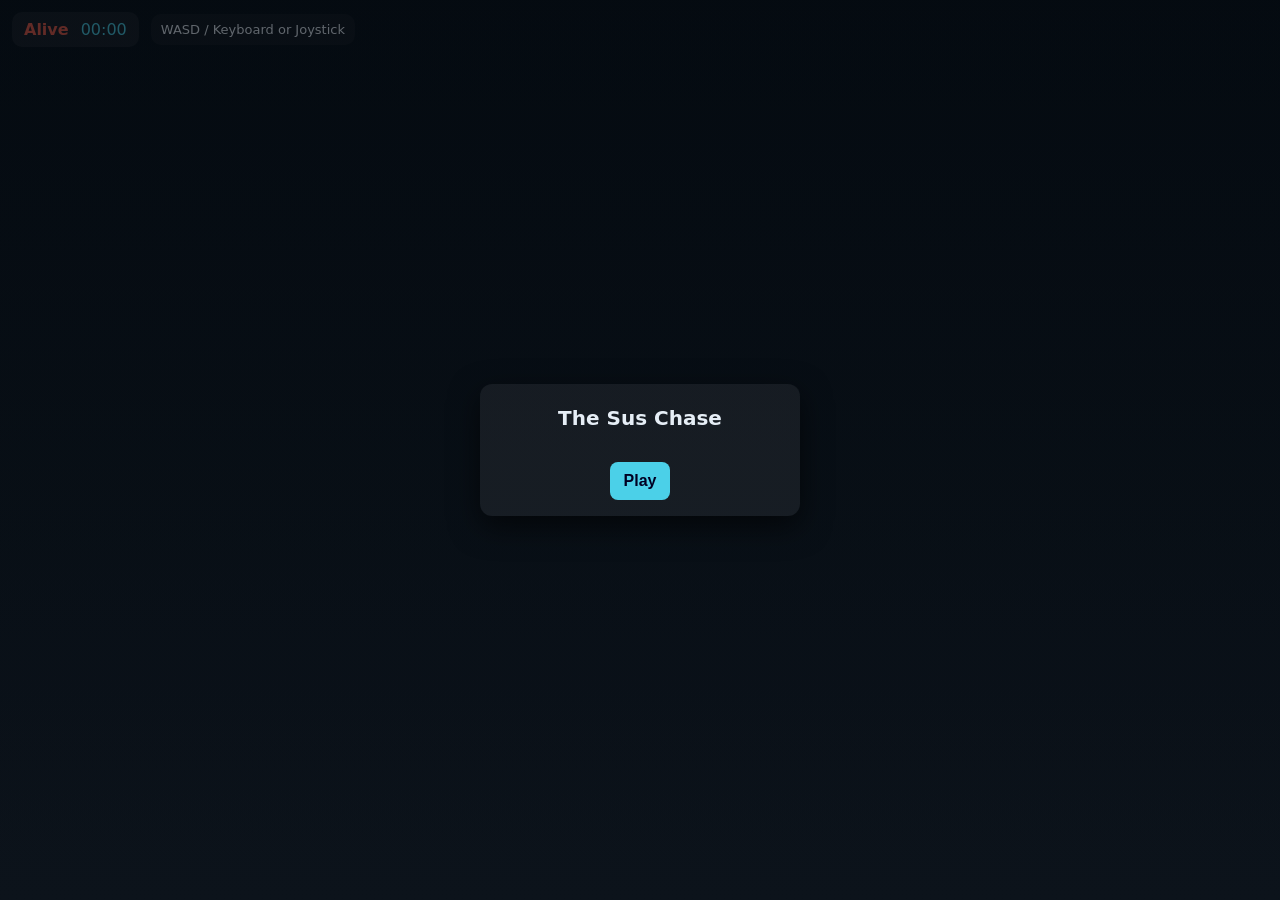
<file: index.html>
<!doctype html>
<html>
<head>
  <meta charset="utf-8" />
  <meta name="viewport" content="width=device-width,initial-scale=1,viewport-fit=cover" />
  <link rel="stylesheet" href="style.css">
  <title>The Sus Chase</title>
  <script type="importmap">
  {
    "imports": {
      "nipplejs": "https://esm.sh/nipplejs@0.9.0"
    }
  }
  </script>
</head>
<body>
  <canvas id="game"></canvas>

  <div id="hud">
    <div id="info">
      <div id="status">Alive</div>
      <div id="timer">00:00</div>
    </div>
    <div id="controls-hint">WASD / Keyboard or Joystick</div>
  </div>

  <!-- Start Menu -->
  <div id="menu" class="menu-overlay">
    <div class="menu-panel">
      <h2>The Sus Chase</h2>
      <div class="colors" id="colors"></div>
      <button id="startBtn" class="primary">Play</button>
    </div>
  </div>

  <!-- Death Panel (shown on being caught) -->
  <div id="deathPanel" class="menu-overlay" style="display:none;">
    <div class="menu-panel">
      <h2>You Died Lol</h2>
      <div style="margin:8px 0 6px;color:rgba(255,255,255,0.75);font-size:13px;">Choose a color and try again</div>
      <div class="colors" id="deathColors"></div>
      <button id="playAgainBtn" class="primary" style="margin-top:10px;">Play Again</button>
    </div>
  </div>

  <div id="joystick"></div>
  <button id="action" aria-label="Action" class="mobile-action">A</button>

  <!-- Menu music (plays while menu is visible) -->
  <audio id="menuMusic" src="https://nu.vgmtreasurechest.com/soundtracks/among-us/nzispxqm/01.%20Among%20Us%20Theme.mp3" preload="auto"></audio>
  <!-- Gameplay music (low volume) -->
  <audio id="gameMusic" src="among-us-trap-remix-among-drip-t.mp3" preload="auto"></audio>
  <!-- Imposter win sound -->
  <audio id="impostorWin" src="impostor-win.mp3" preload="auto"></audio>

  <!-- Crewmate win sound -->
  <audio id="crewmateWin" src="yay_cRiHGGR.mp3" preload="auto"></audio>

  <!-- Win Panel (shown when all tasks completed) -->
  <div id="winPanel" class="menu-overlay" style="display:none;">
    <div class="menu-panel">
      <h2>You Completed All Tasks — You Win! Lmao Try Again</h2>
      <div style="margin:8px 0 6px;color:rgba(255,255,255,0.75);font-size:13px;">Nice job — choose a color and play again</div>
      <div class="colors" id="winColors"></div>
      <button id="winPlayAgainBtn" class="primary" style="margin-top:10px;">Play Again</button>
    </div>
  </div>

  <script type="module" src="game.js"></script>
</body>
</html>
</file>
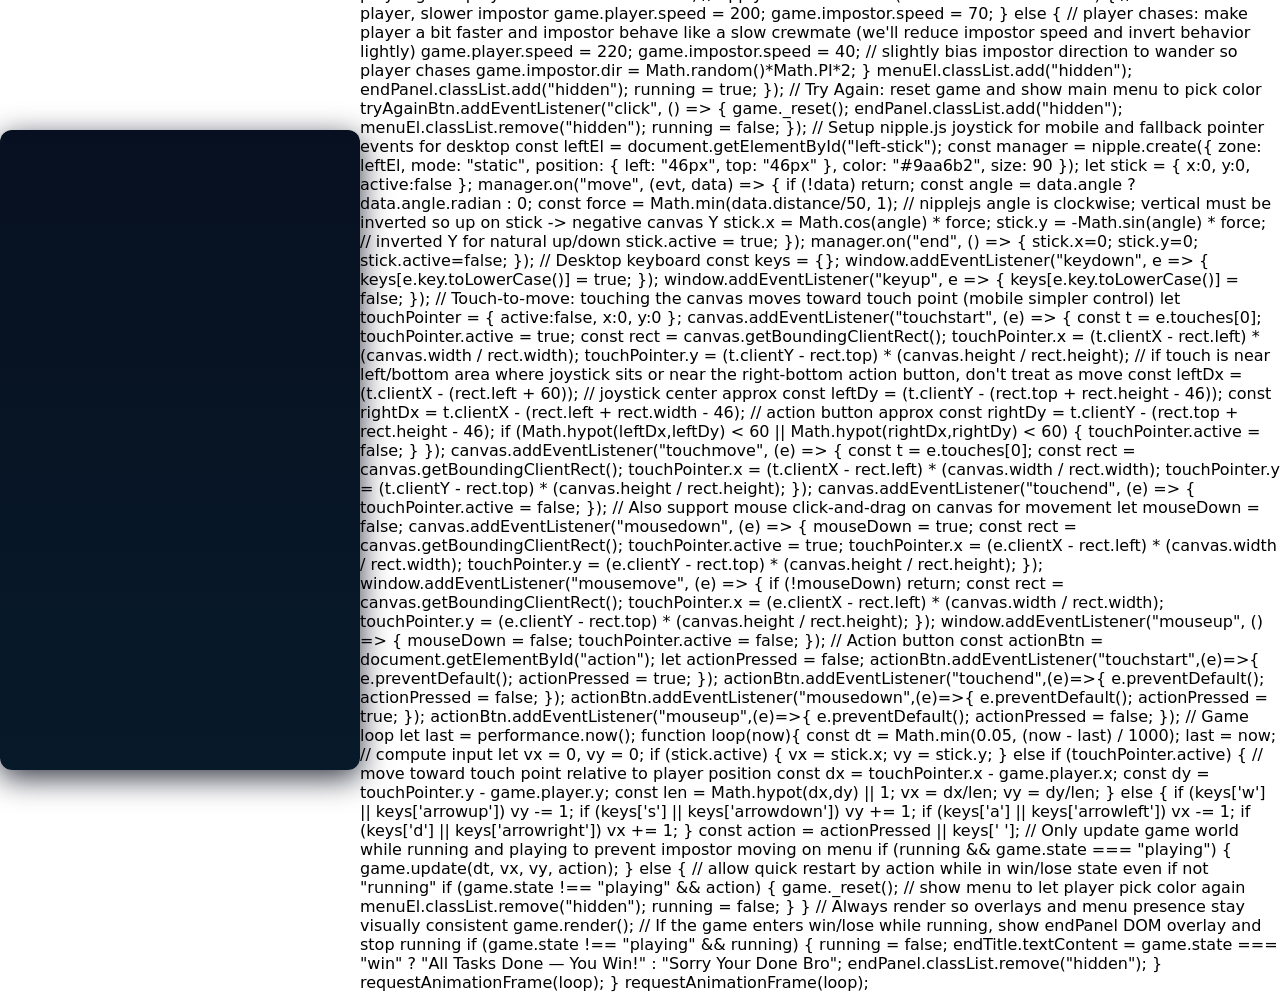
<file: among-lite-offline.html>
<!doctype html>
<html>
<head>
<meta charset="utf-8">
<meta name="viewport" content="width=device-width,initial-scale=1">
<title>Among-lite (Offline)</title>
<style><<<<<<< SEARCH
:root{
  --bg:#0f1720;
  --panel:#0b1220;
  --accent:#ef4444;
  --muted:#9aa6b2;
}
html,body{
  height:100%;
  margin:0;
  background:var(--bg);
  display:flex;
  align-items:center;
  justify-content:center;
  -webkit-font-smoothing:antialiased;
  -moz-osx-font-smoothing:grayscale;
  font-family:system-ui,Segoe UI,Roboto,Helvetica,Arial,sans-serif;
  touch-action: none;
}
canvas{
  width:360px; /* mobile-friendly */
  height:640px;
  border-radius:12px;
  box-shadow:0 8px 30px rgba(2,6,23,0.8);
  background:linear-gradient(180deg,#071020 0%, #071a2a 100%);
  display:block;
}

/* Controls overlay */
#controls{
  position:fixed;
  left:12px;
  bottom:12px;
  width:336px;
  height:120px;
  pointer-events:none;
}
#left-stick{
  position:absolute;
  left:0;
  bottom:0;
  width:120px;
  height:120px;
  pointer-events:auto;
}
#buttons{
  position:absolute;
  right:0;
  bottom:0;
  width:120px;
  height:120px;
  display:flex;
  align-items:center;
  justify-content:center;
  pointer-events:none;
}
#action{
  pointer-events:auto;
  width:64px;
  height:64px;
  border-radius:50%;
  border:0;
  background:var(--accent);
  color:white;
  font-weight:700;
  font-size:18px;
  box-shadow:0 6px 18px rgba(239,68,68,0.25);
  -webkit-user-select:none;
}
#action:active{ transform:translateY(2px); }
=======
:root{
  --bg:#0f1720;
  --panel:#0b1220;
  --accent:#ef4444;
  --muted:#9aa6b2;
}
html,body{
  height:100%;
  margin:0;
  background:var(--bg);
  display:flex;
  align-items:center;
  justify-content:center;
  -webkit-font-smoothing:antialiased;
  -moz-osx-font-smoothing:grayscale;
  font-family:system-ui,Segoe UI,Roboto,Helvetica,Arial,sans-serif;
  touch-action: none;
}
canvas{
  width:360px; /* mobile-friendly */
  height:640px;
  border-radius:12px;
  box-shadow:0 8px 30px rgba(2,6,23,0.8);
  background:linear-gradient(180deg,#071020 0%, #071a2a 100%);
  display:block;
}

/* Controls overlay */
#controls{
  position:fixed;
  left:12px; /* place controls in bottom-left corner */
  bottom:12px;
  width:140px;
  height:120px;
  pointer-events:none;
  display:flex;
  align-items:flex-end;
  justify-content:flex-start;
}
#left-stick{
  position:absolute;
  left:12px;
  bottom:12px;
  width:90px; /* smaller joystick */
  height:90px;
  pointer-events:auto;
}
#buttons{
  position:relative;
  width:120px;
  height:120px;
  display:flex;
  align-items:center;
  justify-content:center;
  pointer-events:none;
}
#action{
  pointer-events:auto;
  width:64px;
  height:64px;
  border-radius:50%;
  border:0;
  background:#00d1d1; /* cyan as requested */
  color:white;
  font-weight:700;
  font-size:18px;
  box-shadow:0 6px 18px rgba(0,209,209,0.22);
  -webkit-user-select:none;
  /* move action button to the right side of the screen opposite the joystick by using a fixed offset */
  position:fixed;
  right:12px;
  bottom:24px;
}
#action:active{ transform:translateY(2px); }

/* Menu overlays */
.overlay{
  position:fixed;
  inset:0;
  display:flex;
  align-items:center;
  justify-content:center;
  pointer-events:auto;
}
.overlay .panel{
  width:320px;
  max-width:90%;
  background:linear-gradient(180deg, rgba(255,255,255,0.03), rgba(0,0,0,0.25));
  border-radius:12px;
  padding:18px;
  box-shadow:0 10px 30px rgba(0,0,0,0.6);
  color:#e6eef6;
  text-align:center;
  backdrop-filter: blur(6px);
}
.overlay.hidden{ display:none; }
.panel h2{ margin:6px 0 12px; font-size:18px; color:#fff; }
.primary{
  margin-top:12px;
  padding:10px 14px;
  border-radius:8px;
  border:0;
  background:var(--accent);
  color:white;
  font-weight:700;
}
.colors{
  display:flex;
  gap:8px;
  justify-content:center;
  flex-wrap:wrap;
}
.color-pill{
  width:44px;
  height:44px;
  border-radius:8px;
  box-shadow:0 6px 18px rgba(0,0,0,0.35);
  border:2px solid rgba(255,255,255,0.06);
  cursor:pointer;
}
.color-pill.selected{ outline:3px solid rgba(255,255,255,0.06); transform:scale(1.06); }

/* top bar (download link) */
.top-bar{ display:flex; justify-content:flex-end; margin-bottom:6px; }
.download{
  font-size:12px;
  color:rgba(255,255,255,0.95);
  background:rgba(0,0,0,0.18);
  padding:6px 8px;
  border-radius:8px;
  text-decoration:none;
  border:1px solid rgba(255,255,255,0.04);
}

/* mode buttons */
.mode-buttons{ display:flex; gap:8px; justify-content:center; margin-top:10px; }
.mode{
  padding:8px 10px;
  border-radius:8px;
  border:0;
  background:rgba(255,255,255,0.06);
  color:#e6eef6;
  font-weight:700;
  cursor:pointer;
}
.mode.active{ background:#00d1d1; color:#002; box-shadow:0 8px 18px rgba(0,209,209,0.12); }
</style>
</head>
<body>
<canvas id="game" width="360" height="640" style="width:360px;height:640px;border-radius:12px;"></canvas>
<script type="module">
/* Inlined game.js */
export class Game {
  constructor(canvas, ctx){
    this.canvas = canvas;
    this.ctx = ctx;
    // world coordinates scale to canvas size
    this.w = canvas.width;
    this.h = canvas.height;
    this.player = { x: this.w/2, y: this.h*0.8, r: 18, color:"#48b0ff", speed: 180, alive:true };
    this.impostor = { x: this.w/2, y: this.h*0.2, r: 20, color:"#ff6b6b", speed: 80, dir: Math.PI/2 };
    this.tasks = this._generateTasks(4);
    this.completed = 0;
    this.state = "playing"; // playing, win, lose
    this.flash = 0;
  }

  start(){
    // nothing for now
  }

  _generateTasks(n){
    const tasks = [];
    for(let i=0;i<n;i++){
      const margin = 40;
      const x = margin + Math.random()*(this.w - margin*2);
      const y = margin + Math.random()*(this.h - margin*2);
      // each task requires holding action for 2 seconds to complete
      tasks.push({x,y,r:10,done:false,progress:0,needs:2});
    }
    return tasks;
  }

  update(dt, vx, vy, action){
    if (this.state !== "playing") {
      // quick restart on action
      if (action) this._reset();
      return;
    }

    // normalize input
    let len = Math.hypot(vx, vy);
    if (len > 1) { vx/=len; vy/=len; }

    // move player
    this.player.x += vx * this.player.speed * dt;
    this.player.y += vy * this.player.speed * dt;
    // clamp
    this.player.x = Math.max(this.player.r, Math.min(this.w - this.player.r, this.player.x));
    this.player.y = Math.max(this.player.r, Math.min(this.h - this.player.r, this.player.y));

    // interact / complete tasks: hold for required seconds (uses dt)
    if (action) {
      for (const t of this.tasks) {
        if (!t.done && this._circleDist(this.player, t) < this.player.r + t.r + 6) {
          t.progress = (t.progress || 0) + dt;
          // clamp
          if (t.progress > t.needs) t.progress = t.needs;
          if (t.progress >= t.needs) {
            t.done = true;
            this.completed++;
            this.flash = 0.3;
            t.progress = t.needs;
          }
          break;
        }
      }
    } else {
      // if player releases before completion, slowly decay progress for UX
      for (const t of this.tasks) {
        if (!t.done && t.progress) {
          t.progress = Math.max(0, t.progress - dt*1.2);
        }
      }
    }

    // impostor simple AI: seeks player with some wandering
    const ax = this.player.x - this.impostor.x;
    const ay = this.player.y - this.impostor.y;
    const dist = Math.hypot(ax, ay);
    // rotate direction slightly toward player
    const target = Math.atan2(ay, ax);
    const cur = this.impostor.dir;
    let diff = target - cur;
    // normalize diff
    while (diff<-Math.PI) diff += 2*Math.PI;
    while (diff>Math.PI) diff -= 2*Math.PI;
    this.impostor.dir += diff * 0.03; // turning speed

    // sometimes random jitter
    this.impostor.dir += (Math.random()-0.5)*0.02;

    // move
    const speed = this.impostor.speed * (1 + Math.max(0, (200 - dist)/400)); // chase faster when close
    this.impostor.x += Math.cos(this.impostor.dir) * speed * dt;
    this.impostor.y += Math.sin(this.impostor.dir) * speed * dt;

    // clamp impostor
    this.impostor.x = Math.max(this.impostor.r, Math.min(this.w - this.impostor.r, this.impostor.x));
    this.impostor.y = Math.max(this.impostor.r, Math.min(this.h - this.impostor.r, this.impostor.y));

    // collision check
    if (this._circleDist(this.player, this.impostor) < this.player.r + this.impostor.r - 4) {
      this.state = "lose";
    }

    // win condition
    if (this.completed >= this.tasks.length) this.state = "win";

    // flash timer
    if (this.flash > 0) this.flash = Math.max(0, this.flash - dt);
  }

  render(){
    const ctx = this.ctx;
    // background
    ctx.fillStyle = "#071020";
    ctx.fillRect(0,0,this.w,this.h);

    // room floor grid
    this._drawGrid(ctx);

    // tasks
    for (const t of this.tasks) {
      ctx.beginPath();
      ctx.fillStyle = t.done ? "#22c55e" : "#ffd166";
      ctx.globalAlpha = t.done ? 0.8 : 0.95;
      ctx.arc(t.x, t.y, t.r, 0, Math.PI*2);
      ctx.fill();
      ctx.globalAlpha = 1;

      // draw progress for tasks being held
      if (!t.done && t.progress) {
        const pct = Math.min(1, t.progress / (t.needs || 2));
        ctx.beginPath();
        ctx.strokeStyle = "rgba(255,255,255,0.9)";
        ctx.lineWidth = 3;
        ctx.arc(t.x, t.y, t.r + 8, -Math.PI/2, -Math.PI/2 + Math.PI*2*pct);
        ctx.stroke();

        ctx.fillStyle = "rgba(255,255,255,0.95)";
        ctx.font = "12px system-ui, sans-serif";
        ctx.textAlign = "center";
        ctx.fillText(`${Math.ceil((t.needs - t.progress)*10)/10}s`, t.x, t.y+4);
      }
    }

    // impostor (draw behind player sometimes)
    this._drawCrew(ctx, this.impostor, true);

    // player
    this._drawCrew(ctx, this.player, false);

    // UI: tasks remaining
    ctx.fillStyle = "rgba(255,255,255,0.9)";
    ctx.font = "14px system-ui, sans-serif";
    ctx.textAlign = "left";
    ctx.fillText(`Tasks: ${this.tasks.filter(t=>!t.done).length}`, 10, 20);

    // state overlay
    if (this.state !== "playing") {
      ctx.fillStyle = this.state === "win" ? "rgba(34,197,94,0.95)" : "rgba(239,68,68,0.95)";
      ctx.fillRect(0, this.h/2 - 60, this.w, 120);
      ctx.fillStyle = "#fff";
      ctx.textAlign = "center";
      ctx.font = "22px system-ui, sans-serif";
      ctx.fillText(this.state === "win" ? "All Tasks Done — You Win!" : "You were caught — You Lose", this.w/2, this.h/2 - 6);
      ctx.font = "12px system-ui, sans-serif";
      ctx.fillText("Tap action or Press Space to restart", this.w/2, this.h/2 + 20);
    }

    // flash effect when completing task
    if (this.flash > 0) {
      ctx.fillStyle = `rgba(255,255,255,${this.flash})`;
      ctx.fillRect(0,0,this.w,this.h);
    }
  }

  _drawGrid(ctx){
    ctx.save();
    ctx.strokeStyle = "rgba(255,255,255,0.02)";
    ctx.lineWidth = 1;
    const step = 40;
    for(let x=0;x<=this.w;x+=step){
      ctx.beginPath(); ctx.moveTo(x,0); ctx.lineTo(x,this.h); ctx.stroke();
    }
    for(let y=0;y<=this.h;y+=step){
      ctx.beginPath(); ctx.moveTo(0,y); ctx.lineTo(this.w,y); ctx.stroke();
    }
    ctx.restore();
  }

  _drawCrew(ctx, ent, drawEyes){
    // body shadow
    ctx.beginPath();
    ctx.fillStyle = "rgba(0,0,0,0.18)";
    ctx.ellipse(ent.x+6, ent.y+ent.r+8, ent.r*1.1, ent.r*0.45, 0, 0, Math.PI*2);
    ctx.fill();

    // body
    ctx.beginPath();
    ctx.fillStyle = ent.color;
    ctx.ellipse(ent.x, ent.y, ent.r, ent.r*1.2, 0, 0, Math.PI*2);
    ctx.fill();

    // backpack
    ctx.beginPath();
    ctx.fillStyle = this._darken(ent.color, -10);
    ctx.ellipse(ent.x - ent.r*0.9, ent.y - 2, ent.r*0.55, ent.r*0.9, 0, 0, Math.PI*2);
    ctx.fill();

    // visor
    ctx.beginPath();
    ctx.fillStyle = "#cfefff";
    ctx.ellipse(ent.x + ent.r*0.28, ent.y - ent.r*0.1, ent.r*0.6, ent.r*0.35, -0.3, 0, Math.PI*2);
    ctx.fill();
    ctx.beginPath();
    ctx.fillStyle = "rgba(0,0,0,0.08)";
    ctx.ellipse(ent.x + ent.r*0.45, ent.y - ent.r*0.15, ent.r*0.25, ent.r*0.12, -0.3, 0, Math.PI*2);
    ctx.fill();
  }

  _darken(hex, amount){
    // amount -100..100
    const c = hex.replace('#','');
    const num = parseInt(c,16);
    let r = (num>>16) + amount;
    let g = ((num>>8)&0x00FF) + amount;
    let b = (num & 0x0000FF) + amount;
    r = Math.max(0, Math.min(255, r));
    g = Math.max(0, Math.min(255, g));
    b = Math.max(0, Math.min(255, b));
    return `rgb(${r},${g},${b})`;
  }

  _circleDist(a,b){
    const dx = a.x - b.x;
    const dy = a.y - b.y;
    return Math.hypot(dx,dy);
  }

  _reset(){
    this.player.x = this.w/2; this.player.y = this.h*0.8; this.player.alive = true;
    this.impostor.x = this.w/2; this.impostor.y = this.h*0.2;
    this.tasks = this._generateTasks(4);
    this.completed = 0;
    this.state = "playing";
  }
}

/* Inlined main.js */

/* Inlined offline bundle - loads nipple dynamically then executes original main.js */
const nipple = (await import('https://esm.sh/nipplejs@0.9.0')).default;
import nipple from "nipplejs";
import { Game } from "./game.js";

const canvas = document.getElementById("game");
const ctx = canvas.getContext("2d", { alpha: false });
canvas.width = 360;
canvas.height = 640;

const menuEl = document.getElementById("menu");
const colorsEl = document.getElementById("colors");
const startBtn = document.getElementById("startBtn");
const endPanel = document.getElementById("endPanel");
const endTitle = document.getElementById("endTitle");
const tryAgainBtn = document.getElementById("tryAgain");

const game = new Game(canvas, ctx);
game.start();

// available player colors
const COLORS = ["#48b0ff","#00bcd4","#0f9d58","#ffb86b","#6ee7b7","#f472b6","#ffd166","#a78bfa"];
let selectedColor = COLORS[0];

// populate color chooser
for (const c of COLORS) {
  const d = document.createElement("div");
  d.className = "color-pill" + (c===selectedColor ? " selected" : "");
  d.style.background = c;
  d.setAttribute("role","button");
  d.addEventListener("click", () => {
    selectedColor = c;
    // update UI selection
    for (const kid of colorsEl.children) kid.classList.remove("selected");
    d.classList.add("selected");
  });
  colorsEl.appendChild(d);
}

 // Start button behaviour: apply color, hide menu, start game loop updates
let running = false;
startBtn.textContent = "Play";

 // fixed mode: player chases crewmate only
 let mode = "chase";

// Download button: bundle basic files into a single self-contained HTML for offline play
const downloadBtn = document.getElementById("downloadBtn");
downloadBtn.addEventListener("click", async () => {
  // fetch necessary files
  const [styleText, mainText, gameText] = await Promise.all([
    (await fetch('style.css')).text(),
    (await fetch('main.js')).text(),
    (await fetch('game.js')).text()
  ]);

  // remove the top-level ESM import of nipple from main.js and replace with a top-level await dynamic import
  // so the inlined module can still obtain nipple when run offline.
  const mainWithoutImport = mainText.replace(/import\\s+nipple.*?;\\n/, '');

  // Build a module script that first loads nipple via dynamic import then runs the original main.js code.
  const moduleScript = `
/* Inlined offline bundle - loads nipple dynamically then executes original main.js */
const nipple = (await import('https://esm.sh/nipplejs@0.9.0')).default;
${mainWithoutImport}
`;

  const html = `<!doctype html>
<html>
<head>
<meta charset="utf-8">
<meta name="viewport" content="width=device-width,initial-scale=1">
<title>Among-lite (Offline)</title>
<style>${styleText}</style>
</head>
<body>
<canvas id="game" width="360" height="640" style="width:360px;height:640px;border-radius:12px;"></canvas>
<script type="module">
/* Inlined game.js */
${gameText}

/* Inlined main.js */
${moduleScript}
</script>
</body>
</html>`;

  const blob = new Blob([html], { type: 'text/html' });
  const url = URL.createObjectURL(blob);
  const a = document.createElement('a');
  a.href = url;
  a.download = 'among-lite-offline.html';
  document.body.appendChild(a);
  a.click();
  a.remove();
  URL.revokeObjectURL(url);
});

// Start behaviour: apply chosen color and selected mode, hide menu
startBtn.addEventListener("click", () => {
  // apply chosen color to player
  game.player.color = selectedColor;

  // apply mode tweaks
  if (mode === "be-chased") {
    // default: faster player, slower impostor
    game.player.speed = 200;
    game.impostor.speed = 70;
  } else {
    // player chases: make player a bit faster and impostor behave like a slow crewmate (we'll reduce impostor speed and invert behavior lightly)
    game.player.speed = 220;
    game.impostor.speed = 40;
    // slightly bias impostor direction to wander so player chases
    game.impostor.dir = Math.random()*Math.PI*2;
  }

  menuEl.classList.add("hidden");
  endPanel.classList.add("hidden");
  running = true;
});

// Try Again: reset game and show main menu to pick color
tryAgainBtn.addEventListener("click", () => {
  game._reset();
  endPanel.classList.add("hidden");
  menuEl.classList.remove("hidden");
  running = false;
});

 // Setup nipple.js joystick for mobile and fallback pointer events for desktop
const leftEl = document.getElementById("left-stick");
const manager = nipple.create({ zone: leftEl, mode: "static", position: { left: "46px", top: "46px" }, color: "#9aa6b2", size: 90 });

let stick = { x:0, y:0, active:false };

manager.on("move", (evt, data) => {
  if (!data) return;
  const angle = data.angle ? data.angle.radian : 0;
  const force = Math.min(data.distance/50, 1);
  // nipplejs angle is clockwise; vertical must be inverted so up on stick -> negative canvas Y
  stick.x = Math.cos(angle) * force;
  stick.y = -Math.sin(angle) * force; // inverted Y for natural up/down
  stick.active = true;
});
manager.on("end", () => { stick.x=0; stick.y=0; stick.active=false; });

// Desktop keyboard
const keys = {};
window.addEventListener("keydown", e => { keys[e.key.toLowerCase()] = true; });
window.addEventListener("keyup", e => { keys[e.key.toLowerCase()] = false; });

// Touch-to-move: touching the canvas moves toward touch point (mobile simpler control)
let touchPointer = { active:false, x:0, y:0 };
canvas.addEventListener("touchstart", (e) => {
  const t = e.touches[0];
  touchPointer.active = true;
  const rect = canvas.getBoundingClientRect();
  touchPointer.x = (t.clientX - rect.left) * (canvas.width / rect.width);
  touchPointer.y = (t.clientY - rect.top) * (canvas.height / rect.height);
  // if touch is near left/bottom area where joystick sits or near the right-bottom action button, don't treat as move
  const leftDx = (t.clientX - (rect.left + 60)); // joystick center approx
  const leftDy = (t.clientY - (rect.top + rect.height - 46));
  const rightDx = t.clientX - (rect.left + rect.width - 46); // action button approx
  const rightDy = t.clientY - (rect.top + rect.height - 46);
  if (Math.hypot(leftDx,leftDy) < 60 || Math.hypot(rightDx,rightDy) < 60) {
    touchPointer.active = false;
  }
});
canvas.addEventListener("touchmove", (e) => {
  const t = e.touches[0];
  const rect = canvas.getBoundingClientRect();
  touchPointer.x = (t.clientX - rect.left) * (canvas.width / rect.width);
  touchPointer.y = (t.clientY - rect.top) * (canvas.height / rect.height);
});
canvas.addEventListener("touchend", (e) => { touchPointer.active = false; });

// Also support mouse click-and-drag on canvas for movement
let mouseDown = false;
canvas.addEventListener("mousedown", (e) => {
  mouseDown = true;
  const rect = canvas.getBoundingClientRect();
  touchPointer.active = true;
  touchPointer.x = (e.clientX - rect.left) * (canvas.width / rect.width);
  touchPointer.y = (e.clientY - rect.top) * (canvas.height / rect.height);
});
window.addEventListener("mousemove", (e) => {
  if (!mouseDown) return;
  const rect = canvas.getBoundingClientRect();
  touchPointer.x = (e.clientX - rect.left) * (canvas.width / rect.width);
  touchPointer.y = (e.clientY - rect.top) * (canvas.height / rect.height);
});
window.addEventListener("mouseup", () => { mouseDown = false; touchPointer.active = false; });

// Action button
const actionBtn = document.getElementById("action");
let actionPressed = false;
actionBtn.addEventListener("touchstart",(e)=>{ e.preventDefault(); actionPressed = true; });
actionBtn.addEventListener("touchend",(e)=>{ e.preventDefault(); actionPressed = false; });
actionBtn.addEventListener("mousedown",(e)=>{ e.preventDefault(); actionPressed = true; });
actionBtn.addEventListener("mouseup",(e)=>{ e.preventDefault(); actionPressed = false; });

// Game loop
let last = performance.now();
function loop(now){
  const dt = Math.min(0.05, (now - last) / 1000);
  last = now;

  // compute input
  let vx = 0, vy = 0;
  if (stick.active) { vx = stick.x; vy = stick.y; }
  else if (touchPointer.active) {
    // move toward touch point relative to player position
    const dx = touchPointer.x - game.player.x;
    const dy = touchPointer.y - game.player.y;
    const len = Math.hypot(dx,dy) || 1;
    vx = dx/len; vy = dy/len;
  }
  else {
    if (keys['w'] || keys['arrowup']) vy -= 1;
    if (keys['s'] || keys['arrowdown']) vy += 1;
    if (keys['a'] || keys['arrowleft']) vx -= 1;
    if (keys['d'] || keys['arrowright']) vx += 1;
  }
  const action = actionPressed || keys[' '];

  // Only update game world while running and playing to prevent impostor moving on menu
  if (running && game.state === "playing") {
    game.update(dt, vx, vy, action);
  } else {
    // allow quick restart by action while in win/lose state even if not "running"
    if (game.state !== "playing" && action) {
      game._reset();
      // show menu to let player pick color again
      menuEl.classList.remove("hidden");
      running = false;
    }
  }

  // Always render so overlays and menu presence stay visually consistent
  game.render();

  // If the game enters win/lose while running, show endPanel DOM overlay and stop running
  if (game.state !== "playing" && running) {
    running = false;
    endTitle.textContent = game.state === "win" ? "All Tasks Done — You Win!" : "Sorry Your Done Bro";
    endPanel.classList.remove("hidden");
  }

  requestAnimationFrame(loop);
}
requestAnimationFrame(loop);

</script>
</body>
</html>
</file>
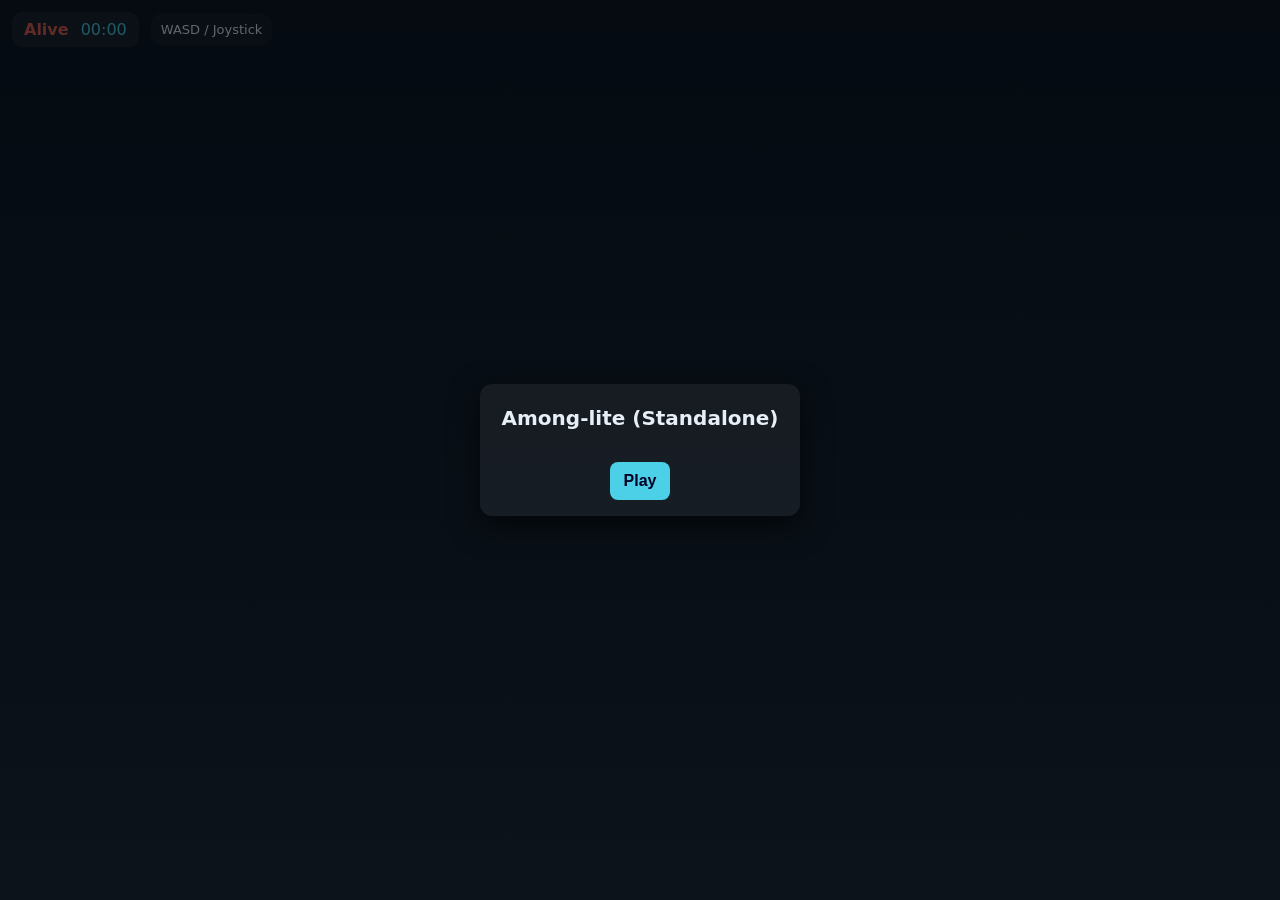
<file: TheSusChase-Release-1.0.html>
<!doctype html>
<html>
<head>
  <meta charset="utf-8" />
  <meta name="viewport" content="width=device-width,initial-scale=1,viewport-fit=cover" />
  <title>The Sus Chase</title>
  <style>
:root{
  --bg:#0f1720;
  --panel: rgba(255,255,255,0.06);
  --accent:#e85d4b;
  --accent-2:#4bd0e8;
  --text:#e6eef6;
}
*{box-sizing:border-box;margin:0;padding:0}
html,body{height:100%;width:100%}
body{
  background: linear-gradient(180deg, #071018 0%, #0f1720 100%);
  font-family: system-ui, -apple-system, "Segoe UI", Roboto, "Helvetica Neue", Arial;
  color:var(--text);
  -webkit-font-smoothing:antialiased;
  -moz-osx-font-smoothing:grayscale;
  overflow:hidden;
  touch-action:none;
  position:relative;
}
canvas{display:block;width:100%;height:100%}

/* HUD */
#hud{
  position:absolute;
  left:12px;
  top:12px;
  display:flex;
  gap:12px;
  align-items:center;
  pointer-events:none;
}
#info{
  background:var(--panel);
  padding:8px 12px;
  border-radius:10px;
  display:flex;
  gap:12px;
  align-items:center;
  pointer-events:auto;
}
#status{ font-weight:600; color:var(--accent); }
#timer{ font-variant-numeric: tabular-nums; color:var(--accent-2); }
#controls-hint{
  background:rgba(255,255,255,0.04);
  padding:8px 10px;
  border-radius:10px;
  font-size:13px;
  pointer-events:none;
}

/* joystick for mobile */
#joystick{ position:absolute; left:14px; bottom:14px; width:120px; height:120px; touch-action:none; pointer-events:auto; }
/* Mobile action button (A) */
.mobile-action{
  position:absolute; right:14px; bottom:18px; width:64px; height:64px; border-radius:50%; border:0;
  background:var(--accent-2); color:#002; font-weight:800; font-size:20px; display:flex; align-items:center; justify-content:center;
  box-shadow:0 8px 22px rgba(0,0,0,0.4); touch-action:manipulation; pointer-events:auto; user-select:none;
}
@media (min-width:900px){ #joystick{display:none} .mobile-action{display:none} }

/* Start/menu overlays */
.menu-overlay{ position:absolute; inset:0; display:flex; align-items:center; justify-content:center; background:linear-gradient(rgba(3,7,12,0.6), rgba(3,7,12,0.25)); pointer-events:auto; }
.menu-panel{ width:320px; max-width:88%; background:var(--panel); border-radius:12px; padding:16px; text-align:center; box-shadow:0 10px 30px rgba(0,0,0,0.6); }
.menu-panel h2{ margin:6px 0 12px; font-size:20px; color:var(--text); }
.colors{ display:flex; gap:8px; justify-content:center; flex-wrap:wrap; margin:8px 0; }
.color-pill{ width:40px; height:40px; border-radius:8px; box-shadow:0 6px 18px rgba(0,0,0,0.35); border:2px solid rgba(255,255,255,0.04); cursor:pointer; }
.color-pill.selected{ outline:3px solid rgba(255,255,255,0.06); transform:scale(1.06); }
.primary{ margin-top:12px; padding:10px 14px; border-radius:8px; border:0; background:var(--accent-2); color:#002; font-weight:700; font-size:16px; }
.menu-overlay.hidden{ display:none; }

/* small helpers */
.top-right-link{ position:absolute; right:10px; top:10px; font-size:12px; color:rgba(255,255,255,0.9); text-decoration:none; background:rgba(0,0,0,0.2); padding:6px 8px; border-radius:8px; }
  </style>
</head>
<body>
  <canvas id="game"></canvas>

  <div id="hud">
    <div id="info">
      <div id="status">Alive</div>
      <div id="timer">00:00</div>
    </div>
    <div id="controls-hint">WASD / Joystick</div>
  </div>

  <div id="menu" class="menu-overlay">
    <div class="menu-panel">
      <h2>Among-lite (Standalone)</h2>
      <div class="colors" id="colors"></div>
      <button id="startBtn" class="primary">Play</button>
    </div>
  </div>

  <div id="deathPanel" class="menu-overlay" style="display:none;">
    <div class="menu-panel">
      <h2>You Died Lol</h2>
      <div style="margin:8px 0 6px;color:rgba(255,255,255,0.75);font-size:13px;">Choose a color and try again</div>
      <div class="colors" id="deathColors"></div>
      <button id="playAgainBtn" class="primary" style="margin-top:10px;">Play Again</button>
    </div>
  </div>

  <div id="winPanel" class="menu-overlay" style="display:none;">
    <div class="menu-panel">
      <h2>You Completed All Tasks — You Win! Lmao Try Again</h2>
      <div style="margin:8px 0 6px;color:rgba(255,255,255,0.75);font-size:13px;">Nice job — choose a color and play again</div>
      <div class="colors" id="winColors"></div>
      <button id="winPlayAgainBtn" class="primary" style="margin-top:10px;">Play Again</button>
    </div>
  </div>

  <div id="joystick"></div>
  <button id="action" aria-label="Action" class="mobile-action">A</button>

  <!-- audio assets (files included in repository root) -->
  <audio id="menuMusic" src="https://nu.vgmtreasurechest.com/soundtracks/among-us/nzispxqm/01.%20Among%20Us%20Theme.mp3" preload="auto"></audio>
  <audio id="gameMusic" src="among-us-trap-remix-among-drip-t.mp3" preload="auto"></audio>
  <audio id="impostorWin" src="impostor-win.mp3" preload="auto"></audio>
  <audio id="crewmateWin" src="yay_cRiHGGR.mp3" preload="auto"></audio>

  <script type="module">
/* Minimal standalone bundle: inlined core game (based on existing game.js logic) and nipplejs import for mobile joystick */
import nipplejs from "https://esm.sh/nipplejs@0.9.0";

const canvas = document.getElementById('game');
const ctx = canvas.getContext('2d', { alpha: false });

let DPR = Math.max(1, window.devicePixelRatio || 1);
function resize(){
  const w = innerWidth;
  const h = innerHeight;
  canvas.width = Math.floor(w * DPR);
  canvas.height = Math.floor(h * DPR);
  canvas.style.width = w + 'px';
  canvas.style.height = h + 'px';
  ctx.setTransform(DPR,0,0,DPR,0,0);
}
addEventListener('resize', resize, {passive:true});
resize();

const WORLD = { w: canvas.width / DPR, h: canvas.height / DPR };
const CREW_RADIUS = 18;
const IMPO_RADIUS = 22;
const MAX_SPEED = 280;
const IMPO_SPEED = 130;

const crewmate = { x: WORLD.w*0.25, y: WORLD.h*0.5, vx:0, vy:0, color:'#4bd0e8' };
const imposter = { x: WORLD.w*0.75, y: WORLD.h*0.5, vx:0, vy:0, color:'#e85d4b' };

let last = performance.now();
let running = false;
let caught = false;
let won = false;
let elapsed = 0;

const TASK_COUNT = 4;
const TASK_NEED = 2.0;
const tasks = generateTasks(TASK_COUNT);

function generateTasks(n){
  const out = [];
  const margin = 48;
  for(let i=0;i<n;i++){
    const angle = (i / n) * Math.PI * 2 + (Math.random()-0.5)*0.3;
    const radius = Math.min(WORLD.w, WORLD.h) * 0.35 + (Math.random()-0.5)*40;
    const cx = WORLD.w/2 + Math.cos(angle)*radius;
    const cy = WORLD.h/2 + Math.sin(angle)*radius;
    out.push({ x: clamp(cx, margin, WORLD.w-margin), y: clamp(cy, margin, WORLD.h-margin), r: 12, done:false, progress:0, needs: TASK_NEED });
  }
  return out;
}

/* Menu wiring */
(function setupMenu(){
  const COLORS = ['#48b0ff','#00bcd4','#0f9d58','#ffb86b','#6ee7b7','#f472b6','#ffd166','#a78bfa'];
  let selected = crewmate.color || COLORS[0];
  let deathSelected = crewmate.color || COLORS[0];

  const menu = document.getElementById('menu');
  const colorsEl = document.getElementById('colors');
  const startBtn = document.getElementById('startBtn');

  const deathPanel = document.getElementById('deathPanel');
  const deathColorsEl = document.getElementById('deathColors');
  const playAgainBtn = document.getElementById('playAgainBtn');

  const winColorsEl = document.getElementById('winColors');

  const menuMusic = document.getElementById('menuMusic');
  if(menuMusic){ menuMusic.loop = true; menuMusic.volume = 0.45; try{ menuMusic.play().catch(()=>{}); }catch(e){} }
  const gameMusic = document.getElementById('gameMusic');
  if(gameMusic){ gameMusic.loop = true; gameMusic.volume = 0.0; }
  window.gameMusic = gameMusic;

  for (const c of COLORS) {
    const d = document.createElement('div');
    d.className = 'color-pill' + (c===selected ? ' selected' : '');
    d.style.background = c;
    d.setAttribute('role','button');
    d.addEventListener('click', () => {
      selected = c;
      for (const kid of colorsEl.children) kid.classList.remove('selected');
      d.classList.add('selected');
    });
    colorsEl.appendChild(d);
  }

  for (const c of COLORS) {
    const d = document.createElement('div');
    d.className = 'color-pill' + (c===deathSelected ? ' selected' : '');
    d.style.background = c;
    d.setAttribute('role','button');
    d.addEventListener('click', () => {
      deathSelected = c;
      for (const kid of deathColorsEl.children) kid.classList.remove('selected');
      d.classList.add('selected');
    });
    deathColorsEl.appendChild(d);
  }

  for (const c of COLORS) {
    const d = document.createElement('div');
    d.className = 'color-pill';
    d.style.background = c;
    d.setAttribute('role','button');
    d.addEventListener('click', () => {
      // reset through win panel selection
      if(window.__respawnWithColor){ window.__respawnWithColor(c); }
    });
    winColorsEl.appendChild(d);
  }

  function respawnWithColor(col){
    crewmate.color = col;
    crewmate.x = WORLD.w*0.2 + Math.random()*WORLD.w*0.2;
    crewmate.y = WORLD.h*0.2 + Math.random()*WORLD.h*0.6;
    crewmate.vx = crewmate.vy = 0;
    imposter.x = WORLD.w*0.8 - Math.random()*WORLD.w*0.2;
    imposter.y = WORLD.h*0.2 + Math.random()*WORLD.h*0.6;
    imposter.vx = imposter.vy = 0;
    caught = false;
    elapsed = 0;
    running = true;
    document.getElementById('status').textContent = 'Alive';
    document.getElementById('status').style.color = '#e85d4b';
    if(deathPanel) deathPanel.style.display = 'none';
    if(menuMusic && !menuMusic.paused){ try{ menuMusic.pause(); menuMusic.currentTime = 0; }catch(e){} }
    if(gameMusic){ try{ gameMusic.volume = 0.15; gameMusic.currentTime = 0; gameMusic.play().catch(()=>{}); }catch(e){} }
  }

  startBtn.addEventListener('click', ()=>{
    crewmate.color = selected;
    menu.style.display = 'none';
    running = true;
    if(menuMusic && !menuMusic.paused){ try{ menuMusic.pause(); menuMusic.currentTime = 0; }catch(e){} }
    if(gameMusic){ try{ gameMusic.volume = 0.15; gameMusic.currentTime = 0; gameMusic.play().catch(()=>{}); }catch(e){} }
  });

  playAgainBtn.addEventListener('click', ()=>{
    respawnWithColor(deathSelected);
    if(menu) menu.style.display = 'none';
  });

  window.__respawnWithColor = respawnWithColor;
})();

/* Input */
const keys = { up:0, down:0, left:0, right:0, action:0 };
window.addEventListener('keydown', e=>{
  if(e.key === 'w' || e.key === 'ArrowUp') keys.up=1;
  if(e.key === 's' || e.key === 'ArrowDown') keys.down=1;
  if(e.key === 'a' || e.key === 'ArrowLeft') keys.left=1;
  if(e.key === 'd' || e.key === 'ArrowRight') keys.right=1;
  if(e.key === ' ') keys.action = 1;
});
window.addEventListener('keyup', e=>{
  if(e.key === 'w' || e.key === 'ArrowUp') keys.up=0;
  if(e.key === 's' || e.key === 'ArrowDown') keys.down=0;
  if(e.key === 'a' || e.key === 'ArrowLeft') keys.left=0;
  if(e.key === 'd' || e.key === 'ArrowRight') keys.right=0;
  if(e.key === ' ') keys.action = 0;
});

/* Mobile joystick */
let joy = { x:0,y:0 };
const mobileActionBtn = document.getElementById('action');
if(mobileActionBtn){
  mobileActionBtn.addEventListener('touchstart', (e)=>{ e.preventDefault(); keys.action = 1; }, {passive:false});
  mobileActionBtn.addEventListener('touchend',   (e)=>{ e.preventDefault(); keys.action = 0; }, {passive:false});
  mobileActionBtn.addEventListener('pointerdown', (e)=>{ e.preventDefault(); keys.action = 1; });
  mobileActionBtn.addEventListener('pointerup',   (e)=>{ e.preventDefault(); keys.action = 0; });
  mobileActionBtn.addEventListener('pointercancel',(e)=>{ keys.action = 0; });
}

if(window.matchMedia && window.matchMedia('(max-width:899px)').matches){
  const zone = document.getElementById('joystick');
  const manager = nipplejs.create({ zone, mode:'static', position:{left:'60px', bottom:'60px'}, color:'#ffffff22', size:110 });
  manager.on('move', (evt, data)=>{
    if(!data || !data.vector) return;
    joy.x = data.vector.x;
    joy.y = -data.vector.y;
  });
  manager.on('end', ()=>{ joy.x=0; joy.y=0; });
}

/* Utilities */
function clamp(v,a,b){ return Math.max(a, Math.min(b, v)); }

/* Game update/draw */
function update(dt){
  if(caught || !running) return;
  elapsed += dt;

  let ix = (keys.right - keys.left) || 0;
  let iy = (keys.down - keys.up) || 0;
  if(Math.abs(joy.x) > 0.01 || Math.abs(joy.y) > 0.01){ ix = joy.x; iy = joy.y; }

  let im = Math.hypot(ix, iy);
  if(im > 1){ ix/=im; iy/=im; }

  const ACC = 700;
  crewmate.vx += ix * ACC * dt;
  crewmate.vy += iy * ACC * dt;

  const FRICTION = 120;
  const speed = Math.hypot(crewmate.vx, crewmate.vy);
  if (speed > 0) {
    const hasInput = Math.abs(ix) > 0.001 || Math.abs(iy) > 0.001;
    const dec = (hasInput ? FRICTION : FRICTION * 4) * dt;
    const nsp = Math.max(0, speed - dec);
    if (nsp < 10) { crewmate.vx = crewmate.vy = 0; }
    else { crewmate.vx *= nsp / (speed || 1); crewmate.vy *= nsp / (speed || 1); }
  }

  const cspeed = Math.hypot(crewmate.vx, crewmate.vy);
  if(cspeed > MAX_SPEED){ crewmate.vx = (crewmate.vx / cspeed) * MAX_SPEED; crewmate.vy = (crewmate.vy / cspeed) * MAX_SPEED; }

  crewmate.x += crewmate.vx * dt;
  crewmate.y += crewmate.vy * dt;

  if(crewmate.x < -CREW_RADIUS) crewmate.x = WORLD.w + CREW_RADIUS;
  if(crewmate.x > WORLD.w + CREW_RADIUS) crewmate.x = -CREW_RADIUS;
  if(crewmate.y < -CREW_RADIUS) crewmate.y = WORLD.h + CREW_RADIUS;
  if(crewmate.y > WORLD.h + CREW_RADIUS) crewmate.y = -CREW_RADIUS;

  // task interaction
  if(keys.action){
    for(const t of tasks){
      if(t.done) continue;
      const dx = crewmate.x - t.x; const dy = crewmate.y - t.y; const d = Math.hypot(dx,dy);
      if(d < CREW_RADIUS + t.r + 8){
        t.progress = (t.progress || 0) + dt;
        if(t.progress >= t.needs){ t.done = true; t.progress = t.needs; }
        break;
      }
    }
  } else {
    for(const t of tasks){ if(!t.done && t.progress) t.progress = Math.max(0, t.progress - dt*1.2); }
  }

  const remaining = tasks.filter(t => !t.done).length;
  if(!won && remaining === 0){
    won = true; running = false;
    try{ document.getElementById('status').textContent = 'Tasks Done'; document.getElementById('status').style.color = '#22c55e'; }catch(e){}
    const wp = document.getElementById('winPanel'); if(wp) wp.style.display = 'flex';
    if(window.gameMusic){ try{ window.gameMusic.pause(); window.gameMusic.currentTime = 0; }catch(e){} }
    const crewmateWin = document.getElementById('crewmateWin'); if(crewmateWin){ try{ crewmateWin.currentTime = 0; crewmateWin.play().catch(()=>{}); }catch(e){} }
  }

  // imposter simple pursuit
  const dx = crewmate.x - imposter.x; const dy = crewmate.y - imposter.y; const dist = Math.hypot(dx,dy);
  let tx = 0, ty = 0;
  if(dist > 0.5){ tx = dx / dist; ty = dy / dist; }
  const targetSpeed = dist > 200 ? IMPO_SPEED * 1.25 : IMPO_SPEED;
  const steerStrength = 8.0;
  imposter.vx += (tx * targetSpeed - imposter.vx) * clamp(steerStrength * dt, 0, 1);
  imposter.vy += (ty * targetSpeed - imposter.vy) * clamp(steerStrength * dt, 0, 1);
  imposter.x += imposter.vx * dt; imposter.y += imposter.vy * dt;
  if(imposter.x < -IMPO_RADIUS) imposter.x = WORLD.w + IMPO_RADIUS;
  if(imposter.x > WORLD.w + IMPO_RADIUS) imposter.x = -IMPO_RADIUS;
  if(imposter.y < -IMPO_RADIUS) imposter.y = WORLD.h + IMPO_RADIUS;
  if(imposter.y > WORLD.h + IMPO_RADIUS) imposter.y = -IMPO_RADIUS;

  if(dist < CREW_RADIUS + IMPO_RADIUS - 2){
    caught = true;
    document.getElementById('status').textContent = 'Caught';
    document.getElementById('status').style.color = '#ffd166';
    setTimeout(()=>{ running = false; }, 50);
    const dp = document.getElementById('deathPanel'); if(dp){ dp.style.display = 'flex'; }
    if(window.gameMusic){ try{ window.gameMusic.pause(); window.gameMusic.currentTime = 0; }catch(e){} }
    const impostorWin = document.getElementById('impostorWin');
    if(impostorWin){ try{ impostorWin.currentTime = 0; impostorWin.play().catch(()=>{}); }catch(e){} }
  }
}

function draw(){
  ctx.fillStyle = '#071218'; ctx.fillRect(0,0,WORLD.w,WORLD.h);
  drawGrid();

  for(const t of tasks){
    ctx.beginPath(); ctx.fillStyle = t.done ? '#22c55e' : '#ffd166'; ctx.globalAlpha = t.done ? 0.9 : 0.95;
    ctx.arc(t.x, t.y, t.r, 0, Math.PI*2); ctx.fill(); ctx.globalAlpha = 1;
    if(!t.done && t.progress){
      const pct = Math.min(1, t.progress / t.needs);
      ctx.beginPath(); ctx.strokeStyle = 'rgba(255,255,255,0.95)'; ctx.lineWidth = 3;
      ctx.arc(t.x, t.y, t.r + 8, -Math.PI/2, -Math.PI/2 + Math.PI*2*pct); ctx.stroke();
      ctx.fillStyle = 'rgba(255,255,255,0.95)'; ctx.font = "12px system-ui, sans-serif"; ctx.textAlign = "center";
      ctx.fillText(`${Math.ceil((t.needs - t.progress)*10)/10}s`, t.x, t.y+4);
    }
  }

  drawShadow(crewmate.x, crewmate.y, CREW_RADIUS);
  drawCharacter(crewmate.x, crewmate.y, CREW_RADIUS, crewmate.color, false);

  drawShadow(imposter.x, imposter.y, IMPO_RADIUS);
  drawCharacter(imposter.x, imposter.y, IMPO_RADIUS, imposter.color, true);

  const remaining = tasks.filter(t=>!t.done).length;
  ctx.fillStyle = 'rgba(255,255,255,0.9)'; ctx.font = "14px system-ui, sans-serif"; ctx.textAlign = "left";
  ctx.fillText(`Tasks: ${remaining}`, 8, 20);
  const mins = Math.floor(elapsed/60).toString().padStart(2,'0'); const secs = Math.floor(elapsed%60).toString().padStart(2,'0');
  try{ document.getElementById('timer').textContent = `${mins}:${secs}`; }catch(e){}
}

function drawGrid(){
  ctx.save(); ctx.globalAlpha = 0.06; ctx.strokeStyle = '#ffffff'; ctx.lineWidth = 1;
  const spacing = 48; const offset = (performance.now()/60) % spacing;
  for(let x = -spacing; x < WORLD.w+spacing; x += spacing){ ctx.beginPath(); ctx.moveTo(x+offset, 0); ctx.lineTo(x+offset, WORLD.h); ctx.stroke(); }
  for(let y = -spacing; y < WORLD.h+spacing; y += spacing){ ctx.beginPath(); ctx.moveTo(0, y+offset); ctx.lineTo(WORLD.w, y+offset); ctx.stroke(); }
  ctx.restore();
}

function drawShadow(x,y,r){ ctx.save(); ctx.beginPath();
  const g = ctx.createRadialGradient(x, y + r*0.6, r*0.2, x, y + r*0.6, r*1.6);
  g.addColorStop(0, 'rgba(0,0,0,0.45)'); g.addColorStop(1, 'rgba(0,0,0,0)'); ctx.fillStyle = g;
  ctx.ellipse(x, y + r*0.6, r*1.1, r*0.5, 0, 0, Math.PI*2); ctx.fill(); ctx.restore();
}

function drawCharacter(x,y,r,color,isImposter){
  ctx.save();
  ctx.translate(x,y);
  ctx.fillStyle = color;
  roundRect(ctx, -r*0.8, -r, r*1.6, r*1.6, r*0.4);
  ctx.fill();
  ctx.fillStyle = 'rgba(255,255,255,0.9)';
  ctx.beginPath();
  const w = r*0.8, h = r*0.5, ox = r*0.15, oy = -r*0.1;
  ctx.ellipse(ox, oy, w, h, 0, 0, Math.PI*2); ctx.fill();
  if(isImposter){
    ctx.fillStyle = 'rgba(0,0,0,0.6)'; ctx.beginPath();
    ctx.moveTo(r*0.1, r*0.1); ctx.lineTo(r*0.25, r*0.05); ctx.lineTo(r*0.1, r*0.0); ctx.closePath(); ctx.fill();
  }
  ctx.restore();
}

function roundRect(ctx, x, y, w, h, r){ ctx.beginPath(); ctx.moveTo(x + r, y); ctx.arcTo(x + w, y, x + w, y + h, r); ctx.arcTo(x + w, y + h, x, y + h, r); ctx.arcTo(x, y + h, x, y, r); ctx.arcTo(x, y, x + w, y, r); ctx.closePath(); }

function frame(now){
  const dt = Math.min(0.05, (now - last) / 1000);
  last = now;
  update(dt);
  draw();
  requestAnimationFrame(frame);
}
requestAnimationFrame(frame);

/* Pointer respawn after caught */
canvas.addEventListener('pointerdown', (e)=>{
  if(!caught) return;
  if(window.__respawnWithColor){
    window.__respawnWithColor(crewmate.color || '#4bd0e8');
    const dp = document.getElementById('deathPanel'); if(dp) dp.style.display = 'none';
    return;
  }
  crewmate.x = WORLD.w*0.2 + Math.random()*WORLD.w*0.2; crewmate.y = WORLD.h*0.2 + Math.random()*WORLD.h*0.6;
  crewmate.vx = crewmate.vy = 0; imposter.x = WORLD.w*0.8 - Math.random()*WORLD.w*0.2; imposter.y = WORLD.h*0.2 + Math.random()*WORLD.h*0.6;
  imposter.vx = imposter.vy = 0; caught = false; elapsed = 0; running = true;
  document.getElementById('status').textContent = 'Alive'; document.getElementById('status').style.color = '#e85d4b';
});

/* Wire win play again */
(function wireWinPlayAgain(){
  const btn = document.getElementById('winPlayAgainBtn');
  if(!btn) return;
  btn.addEventListener('click', ()=>{
    const wp = document.getElementById('winPanel'); if(wp) wp.style.display = 'none';
    won = false;
    if(window.__respawnWithColor){ window.__respawnWithColor(crewmate.color || '#4bd0e8'); } else {
      crewmate.x = WORLD.w*0.2 + Math.random()*WORLD.w*0.2; crewmate.y = WORLD.h*0.2 + Math.random()*WORLD.h*0.6;
      crewmate.vx = crewmate.vy = 0; imposter.x = WORLD.w*0.8 - Math.random()*WORLD.w*0.2; imposter.y = WORLD.h*0.2 + Math.random()*WORLD.h*0.6;
      imposter.vx = imposter.vy = 0; caught = false; elapsed = 0; running = true;
      document.getElementById('status').textContent = 'Alive'; document.getElementById('status').style.color = '#e85d4b';
    }
  });
})();
  </script>
</body>
</html>
</file>
<file: style.css>
:root{
  --bg:#0f1720;
  --panel: rgba(255,255,255,0.06);
  --accent:#e85d4b;
  --accent-2:#4bd0e8;
  --text:#e6eef6;
}

*{box-sizing:border-box;margin:0;padding:0}
html,body,#game{height:100%;width:100%}
body{
  background: linear-gradient(180deg, #071018 0%, #0f1720 100%);
  font-family: system-ui, -apple-system, "Segoe UI", Roboto, "Helvetica Neue", Arial;
  color:var(--text);
  -webkit-font-smoothing:antialiased;
  -moz-osx-font-smoothing:grayscale;
  overflow:hidden;
  touch-action:none;
  position:relative;
}

canvas{display:block;width:100%;height:100%}

/* HUD */
#hud{
  position:absolute;
  left:12px;
  top:12px;
  display:flex;
  gap:12px;
  align-items:center;
  pointer-events:none;
}
#info{
  background:var(--panel);
  padding:8px 12px;
  border-radius:10px;
  display:flex;
  gap:12px;
  align-items:center;
  pointer-events:auto;
}
#status{
  font-weight:600;
  color:var(--accent);
}
#timer{
  font-variant-numeric: tabular-nums;
  color:var(--accent-2);
}
#controls-hint{
  background:rgba(255,255,255,0.04);
  padding:8px 10px;
  border-radius:10px;
  font-size:13px;
  pointer-events:none;
}

/* joystick for mobile */
#joystick{
  position:absolute;
  left:14px;
  bottom:14px;
  width:120px;
  height:120px;
  touch-action:none;
  pointer-events:auto;
}
/* Mobile action button (A) */
.mobile-action{
  position:absolute;
  right:14px;
  bottom:18px;
  width:64px;
  height:64px;
  border-radius:50%;
  border:0;
  background:var(--accent-2);
  color:#002;
  font-weight:800;
  font-size:20px;
  display:flex;
  align-items:center;
  justify-content:center;
  box-shadow:0 8px 22px rgba(0,0,0,0.4);
  touch-action:manipulation;
  pointer-events:auto;
  -webkit-user-select:none;
  user-select:none;
}
@media (min-width:900px){
  #joystick{display:none}
  .mobile-action{display:none}
}

/* Start menu overlay */
.menu-overlay{
  position:absolute;
  inset:0;
  display:flex;
  align-items:center;
  justify-content:center;
  background:linear-gradient(rgba(3,7,12,0.6), rgba(3,7,12,0.25));
  pointer-events:auto;
}
.menu-panel{
  width:320px;
  max-width:88%;
  background:var(--panel);
  border-radius:12px;
  padding:16px;
  text-align:center;
  box-shadow:0 10px 30px rgba(0,0,0,0.6);
}
.menu-panel h2{ margin:6px 0 12px; font-size:20px; color:var(--text); }
.colors{ display:flex; gap:8px; justify-content:center; flex-wrap:wrap; margin:8px 0; }
.color-pill{
  width:40px;
  height:40px;
  border-radius:8px;
  box-shadow:0 6px 18px rgba(0,0,0,0.35);
  border:2px solid rgba(255,255,255,0.04);
  cursor:pointer;
}
.color-pill.selected{ outline:3px solid rgba(255,255,255,0.06); transform:scale(1.06); }
.primary{
  margin-top:12px;
  padding:10px 14px;
  border-radius:8px;
  border:0;
  background:var(--accent-2);
  color:#002;
  font-weight:700;
  font-size:16px;
}
</file>
